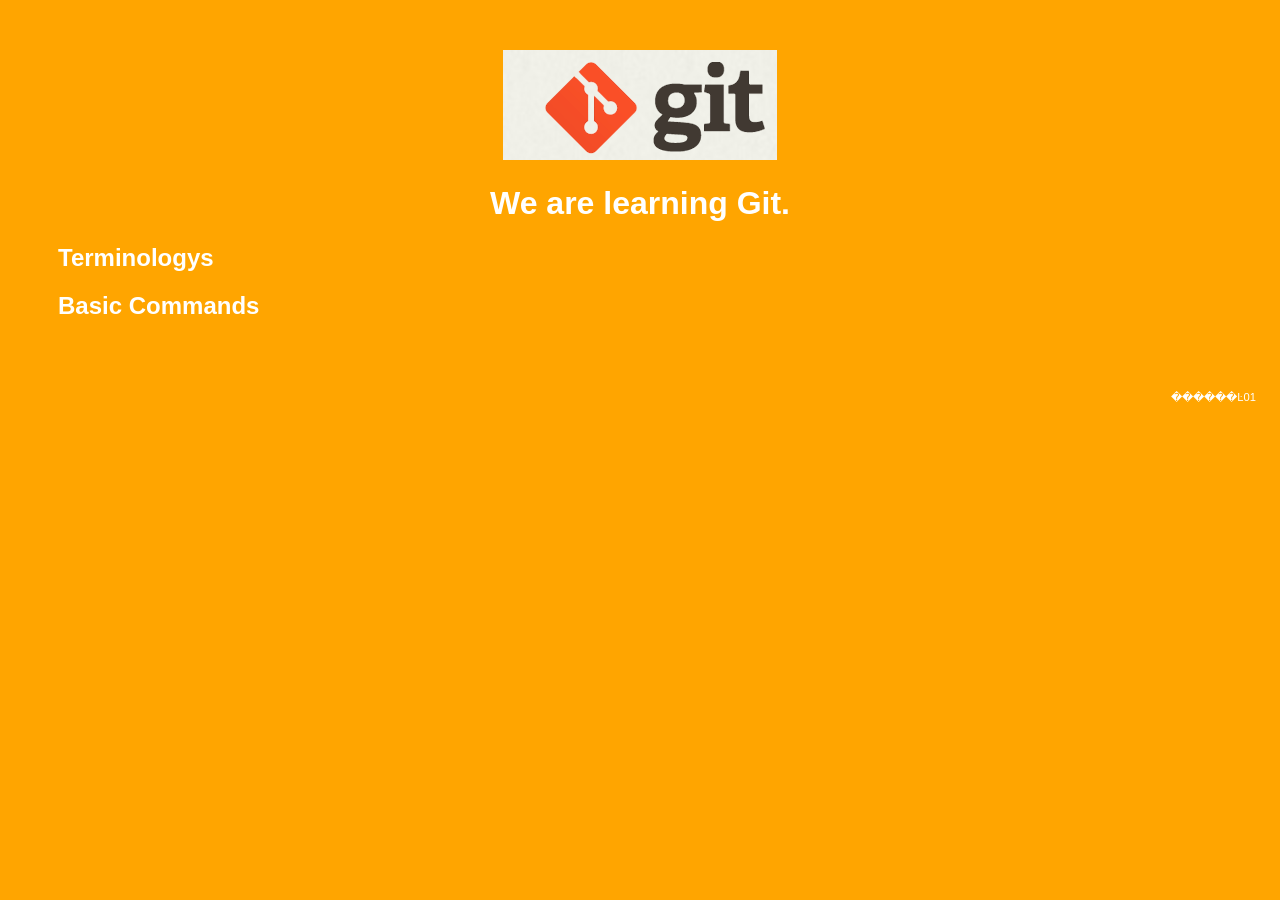
<file: index.htm>
<!DOCTYPE html>
<html>
<head>
    <title>Git Demo now !</title>
    <link rel="stylesheet" type="text/css" href="styles/style.css">
</head>
<body>
    <header>
        <img id="header-img" src="images/git-logo.png">
        <h1 id='header-words'>We are learning Git.</h1> 
    </header>

    <section>
        <div class="accordion"><h1>Terminologys</h1></div>
            <div class="panel">
                <ol>
                    <li>config</li>
                    <li>add</li>
                    <li>commit</li>
                    <li>git fast forward</li>
                    <li></li>
                    <li></li>
                    <li></li>
                    <li></li>
                    <li></li>
                    <li></li>
                </ol>     
            </div>
        <div class="accordion"><h1>Basic Commands</h1></div>
            <div class="panel">
                <ol>
                    <li>commit</li>
                    <li>mv</li>
                    <li>rm</li>
                    <li>stash</li>
                    <li>pop</li>
                    <li></li>
                    <li></li>
                    <li></li>
                    <li></li>
                    <li></li>
                    <li></li>
                    <li></li>
                </ol>
            </div>
        </div>
    </section>
     <footer>
    		<p><a herf="#">������Ŀ01</a></p>
    </footer> 
    <script src="js/script.js"></script> 
</body>
</html>
</file>
<file: styles/style.css>
body{
  background-color: orange;
  font-family: 'Monaco', sans-serif;
  color: white;
}

body a{
  color: white;
}

header{
  text-align: center;
  margin-top: 50px;
}

h3{
  color: red;
}

header-img{
  width: 400px;
}

header-words{
  line-height: 10px;
  font-size: 50px;
  font-family: 'Monaco', sans-serif;
  margin-bottom: 75px;
}

section{
  padding: 0 50px 0px 50px;
  text-align: left;
}

div.accordion {
  cursor: pointer;
  border: none;
  outline: none;
}

div.accordion.active, div.accordion:hover {
  background-color: white;
  color: #1D2031;
}

div.panel {
  padding: 0 18px 0 0;
  display: none;
}
footer{
	right:0;
	bottom:0;
	position:relative;
	padding:10px 1rem 10px 0;
	margin-top:50px;
	font-size:0.7em;
	text-align:right;
}
footer.p{
	margin-bottom:0;
}
</file>
